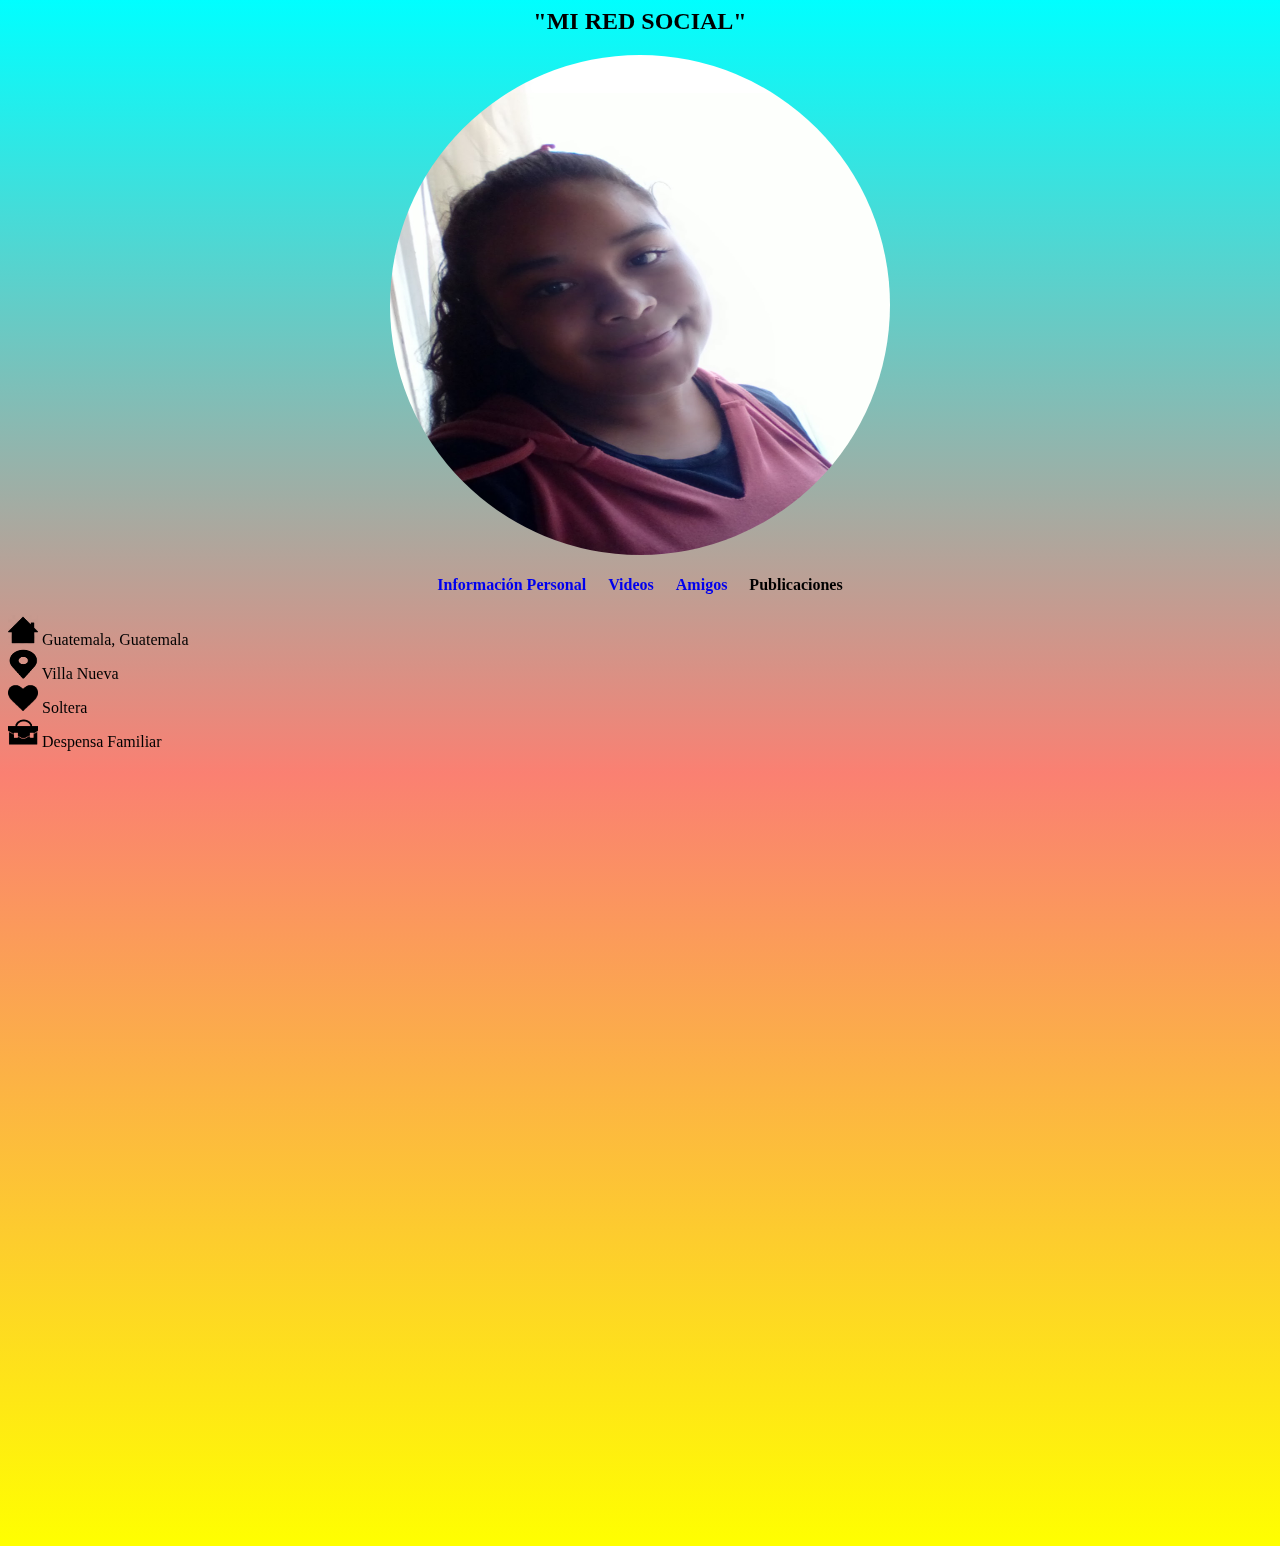
<file: index.html>
<html>
<head>
    <title>catalogo</title>
    <link rel="stylesheet" href="cosme.css">
</head>
<body>
    <h2>"MI RED SOCIAL"</h2>
    <center><img class="edit" src="f.jpg"></img></center>
    <center>
    <table border ="0"cellpading="2" cellspacing="20" >
            <border>
            <tr>
              <td><b><center><a class="nodecoracion" link href="index.html">Información Personal</a><br></center>
            <td><b><center><a class="nodecoracion" link href="videos.html">Videos</a><br></center>
            <td><b><center><a class="nodecoracion" link href="amigos.html">Amigos</a><br></center>
            <td><b><center>Publicaciones<br></center>
  
            </tr>
          </table>
        </center>
           <img class="sinfondo" src="icono.png" width="30px" height="30px"> Guatemala, Guatemala
           <br>
           <img class="sinfondo" src="icono1.png" width=30px" height="30px"> Villa Nueva
           <br>
           <img class="sinfondo" src="icono2.png" width="30px" height="30px"> Soltera
           <br>
           <img class="sinfondo" src="icono3.png" width="30px" height="30px"> Despensa Familiar


        </body>
        </html>
</file>
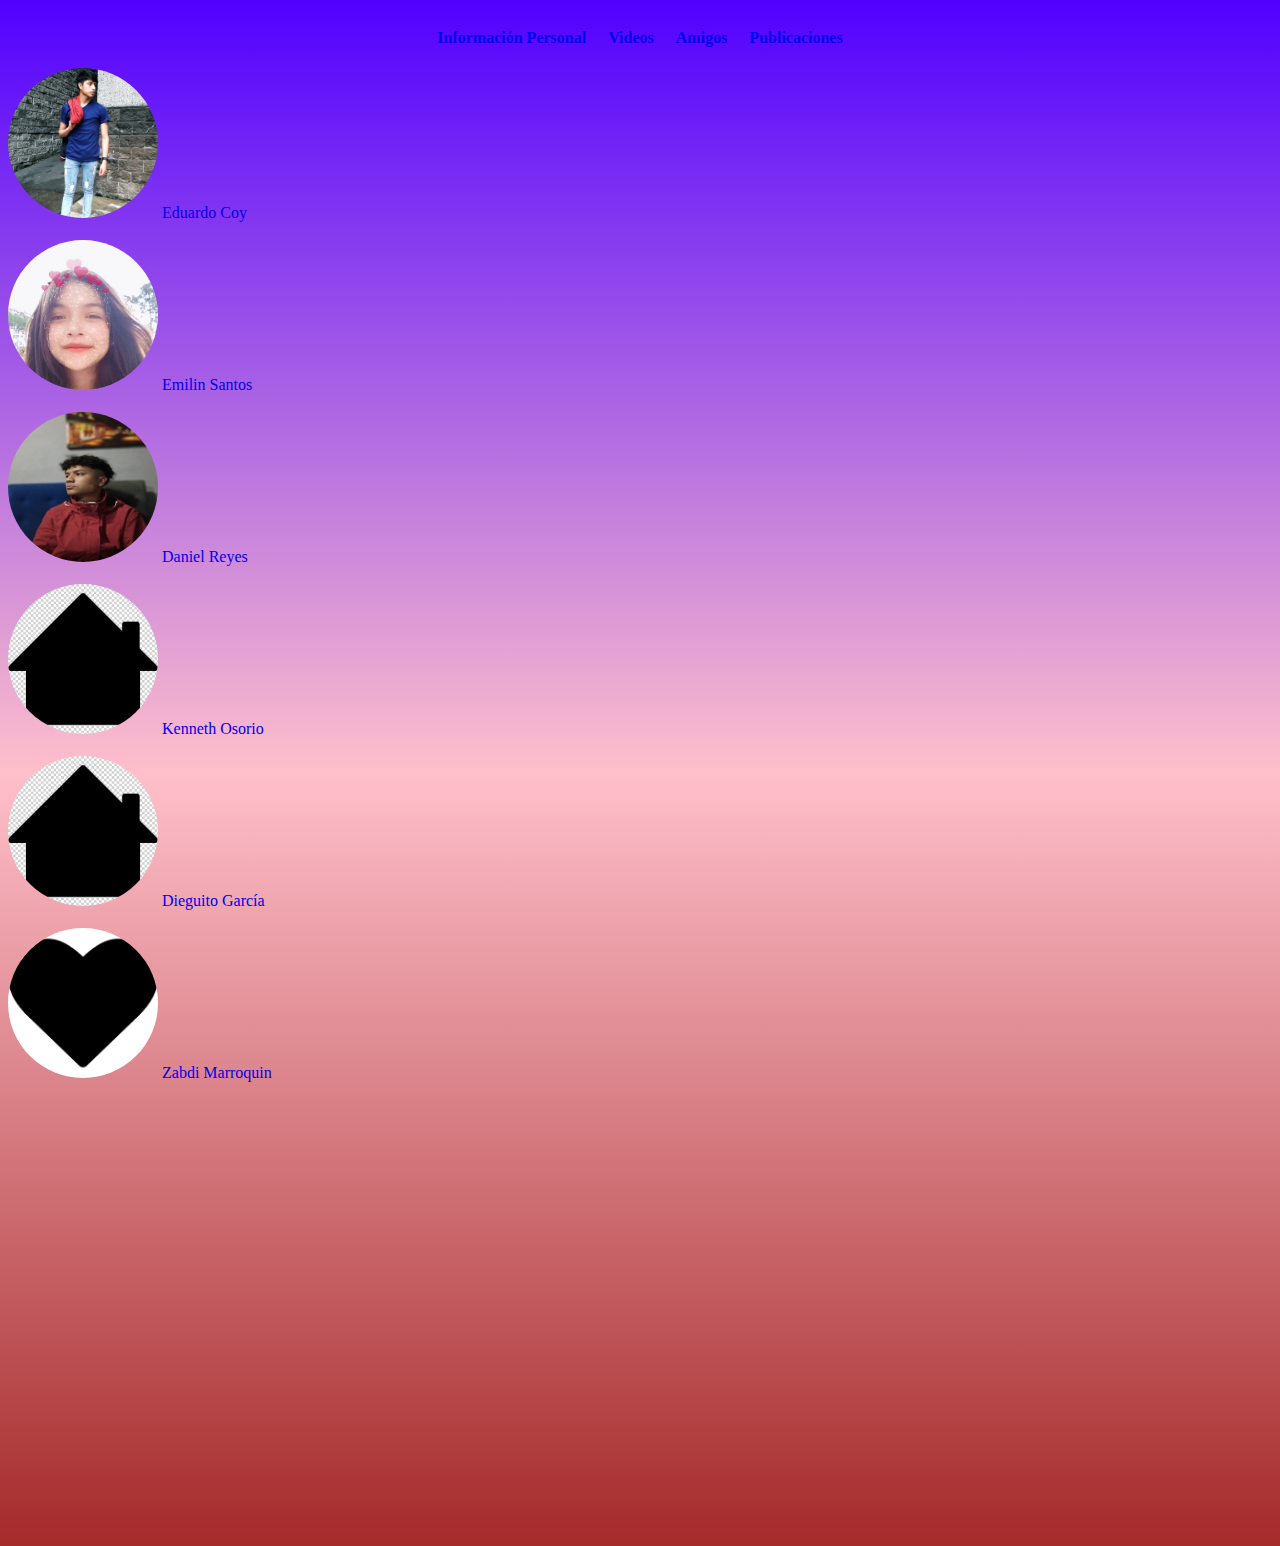
<file: amigos.html>
<html>
    <head>
        <title>AMIGOS</title>
        <link rel="stylesheet" href="cosme.css">
    </head>
    <body class="fondo">
        <center>
            <table border ="0"cellpading="2" cellspacing="20" >
                    <border>
                    <tr>
                    <td><b><center><a class="nodecoracion" link href="index.html">Información Personal</a><br></center>
                    <td><b><center><a class="nodecoracion" link href="videos.html">Videos</a><br></center>
                    <td><b><center><a class="nodecoracion" link href="amigos.html">Amigos</a><br></center>
                    <td><b><center><a class="nodecoracion" link href="publicaciones.html">Publicaciones</a><br></center>
          
                    </tr>
                  </table>
                </center>
                <img class="amigos" src="E.jpg" width="150px" height="150px"><a class="nodecoracion" link href="https://josuelopez2407.github.io/redcoy/
                ">     Eduardo Coy</a>
                <br>
                <br>
                <img class="amigos" src="Es.jpg" width="150px" height="150px"><a class="nodecoracion" link href="https://emilin34.github.io/red-social/">     Emilin Santos</a>
                <br>
                <br>
                <img class="amigos" src="d.jpg" width="150px" height="150px"><a class="nodecoracion" link href="https://danielreyes6tocontador.github.io/web-social.github.io/INFORMACION.html">     Daniel Reyes</a>
                <br>
                <br>
                <img class="amigos" src="icono.png" width="150px" height="150px"><a class="nodecoracion" link href="http://redsocial.neocities.org/principal">     Kenneth Osorio</a>
                <br>
                <br>
                <img class="amigos"src="icono.png" width="150px" height="150px"><a class="nodecoracion" link href="https://josuelopez2407.github.io/redsocialdiego/">    Dieguito García</a>
                <br>
                <br>
                <img class="amigos" src="icono2.png" width="150px" height="150px"><a class="nodecoracion" link href="https://zabdimarroquin4.github.io/red/"> Zabdi Marroquin   </a>
                <br>
                
    </body>
</file>
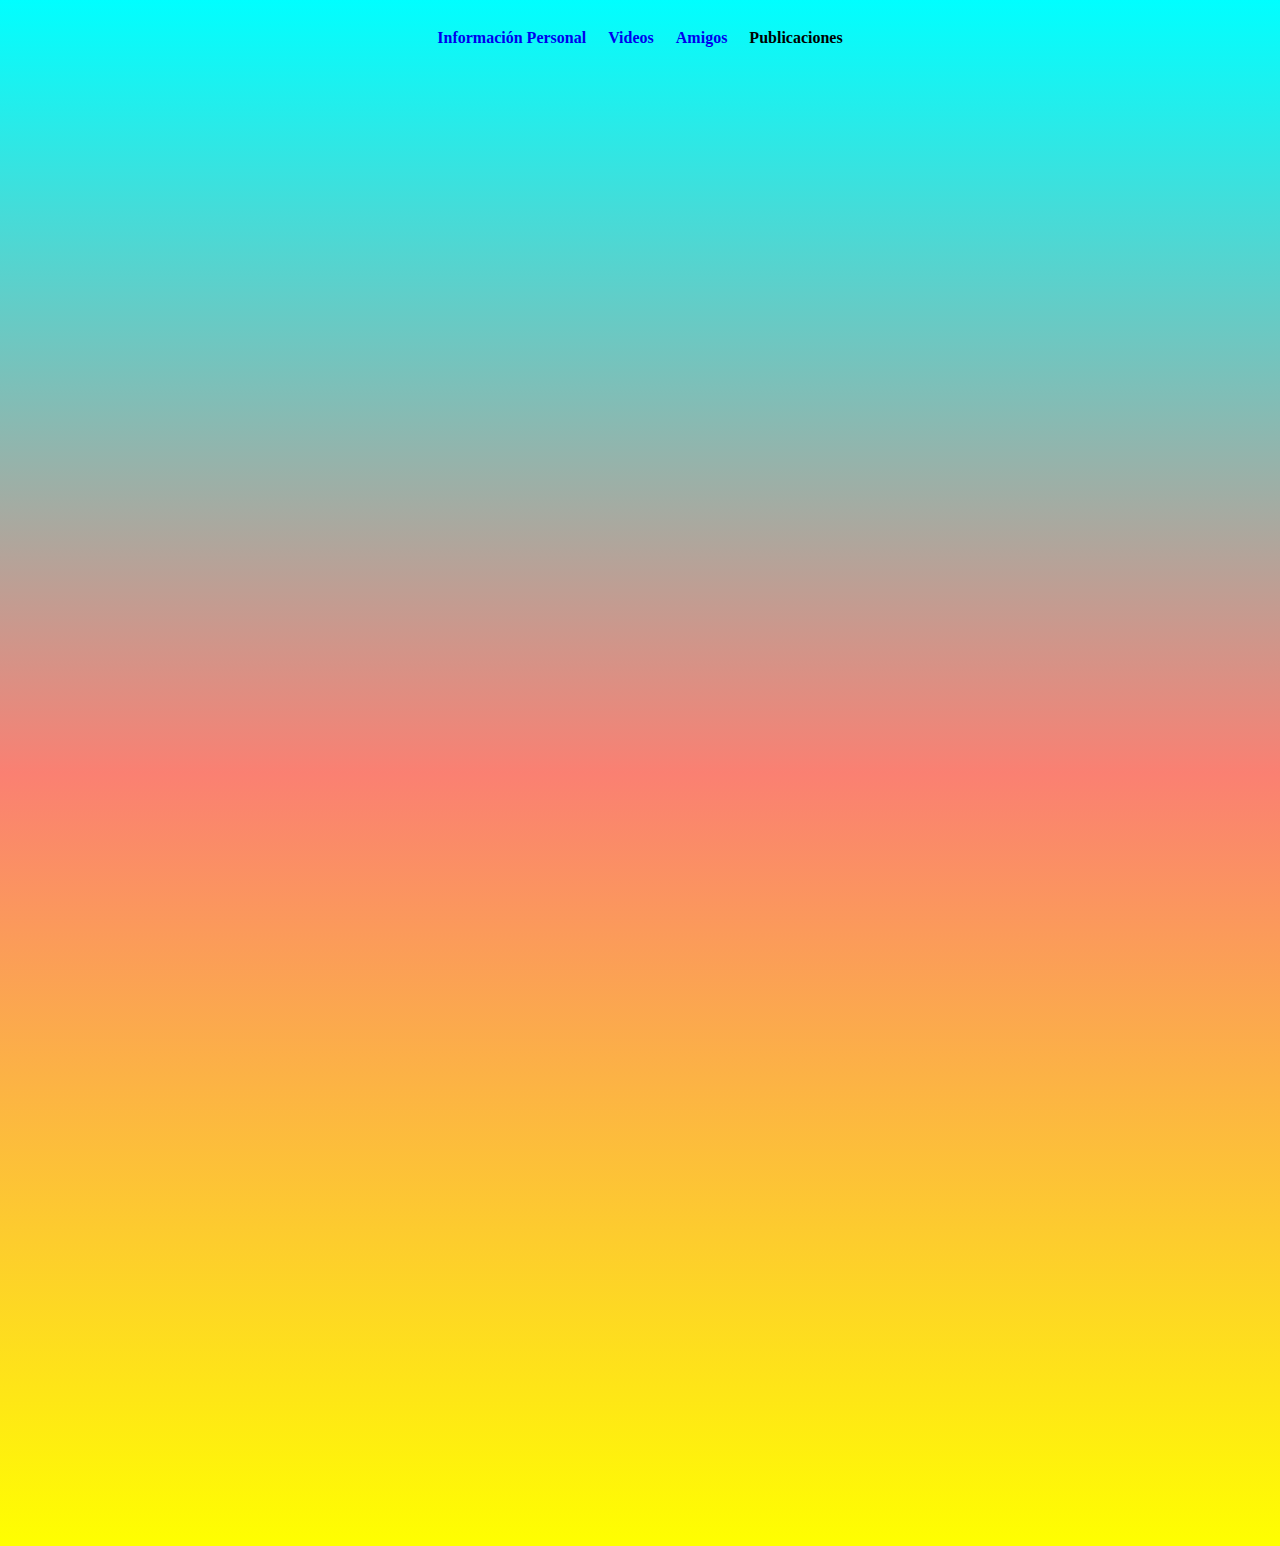
<file: videos.html>
<html>
<head>
    <title>catalogo</title>
    <link rel="stylesheet" href="cosme.css">
</head>
<body>
    <center>
        <table border ="0"cellpading="2" cellspacing="20" >
                <border>
                <tr>
                <td><b><center><a class="nodecoracion" link href="index.html">Información Personal</a><br></center>
                <td><b><center><a class="nodecoracion" link href="videos.html">Videos</a><br></center>
                <td><b><center><a class="nodecoracion" link href="amigos.html">Amigos</a><br></center>
                <td><b><center>Publicaciones<br></center>
      
                </tr>
              </table>
            </center>
    <center><iframe width="560" height="315" src="https://www.youtube.com/embed/QjxZRlEGCUg" title="YouTube video player"
     frameborder="0" allow="accelerometer; autoplay; clipboard-write; encrypted-media; gyroscope; picture-in-picture; web-share" allowfullscreen></iframe></center>
     <br>
     <center><iframe width="560" height="315" src="https://www.youtube.com/embed/xi7py2BvWFg" title="YouTube video player" 
    frameborder="0" allow="accelerometer; autoplay; clipboard-write; encrypted-media; gyroscope; picture-in-picture; web-share" allowfullscreen></iframe></center>
    <br>
    <center><iframe width="560" height="315" src="https://www.youtube.com/embed/Wll-i1iilFs" title="YouTube video player" 
    frameborder="0" allow="accelerometer; autoplay; clipboard-write; encrypted-media; gyroscope; picture-in-picture; web-share" allowfullscreen></iframe></center>

        </body>
        </html>
</file>
<file: cosme.css>
body{
    background:linear-gradient(aqua,salmon,yellow);
    background-repeat: no-repeat;
    height: 170vh;
    background-position: center;
    background-size: cover;

}
h2{ 
    text-align: center;
}
.edit{ 
    width: 500px;
    height: 500px;
    border-radius: 250px ;
}
.nodecoracion{
    text-decoration: none;
}
.lista{
    padding: 20px antiquewhite;
    margin: 10px black;
    position: relative;
    height: 1000px;
    width: 350px;

}
.sinfondo{
    filter: brightness(1.1);
    mix-blend-mode: multiply;
}
.fondo{
    background: linear-gradient(rgb(81, 0, 255),pink,brown );
}
.amigos{
    border-radius: 100px;
    text-decoration: none;
    text-size-adjust: 20px;
}
</file>
